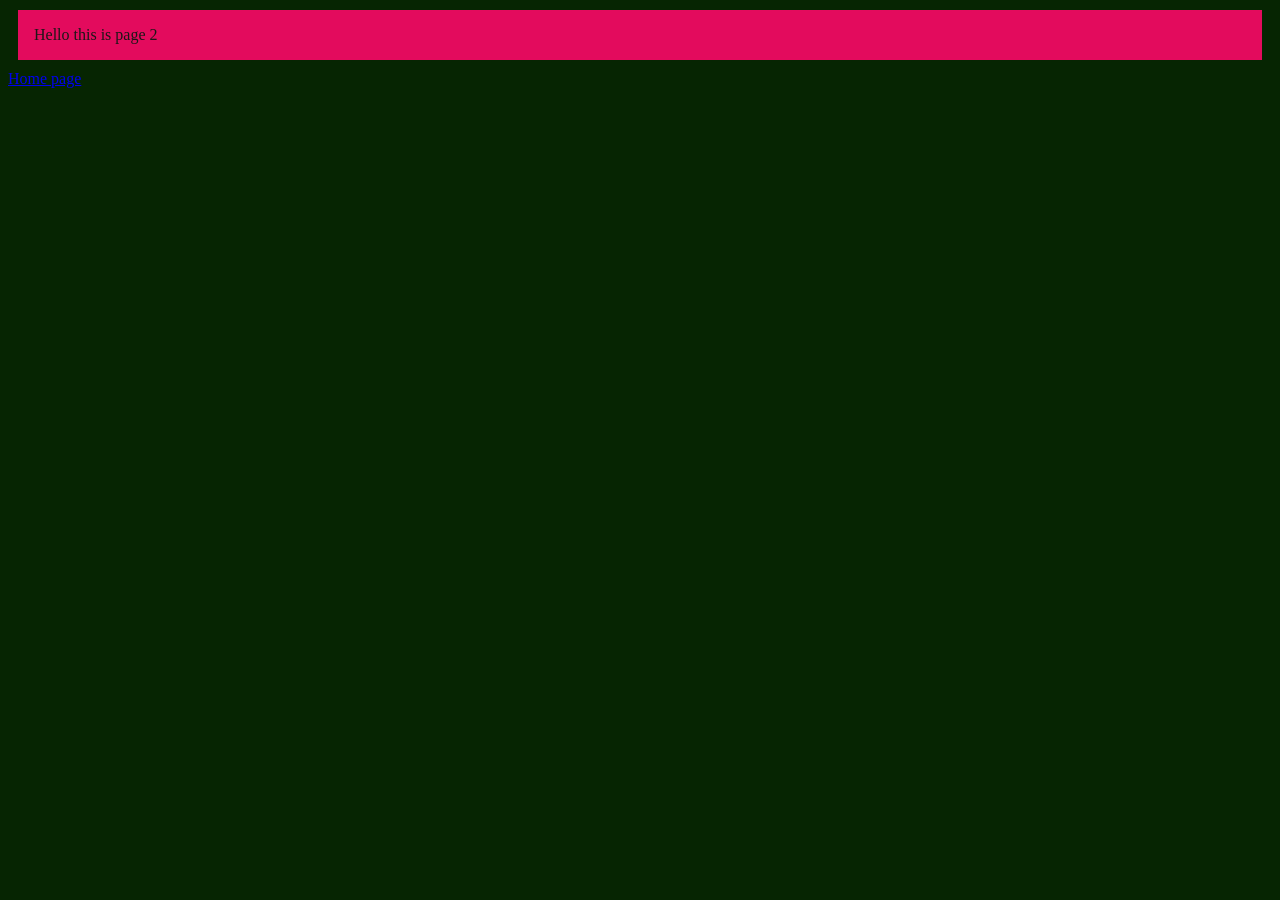
<file: second_page.html>
﻿<!DOCTYPE html>
<html lang="en">
<head>
    <meta charset="UTF-8">
    <title>Title</title>
</head>
<link rel="stylesheet" href="main.css">
<body>
<p>Hello this is page 2</p>
<a href="index.html">Home page</a>
</body>
</html>
</file>
<file: main.css>
﻿body {
    background: #062502;
    color: #1b1717;
}
p {
    background-color: #E30B5D;
    padding: 16px;
    margin: 10px;
}
.top {
    background-color: #D3d3fF;
}
#annik {
    background-color: #A1918E;
    color: #FFFFFF;
    font-family: Arial, Helvetica, sans-serif;
}
img {
    margin: 10px;
}
</file>
